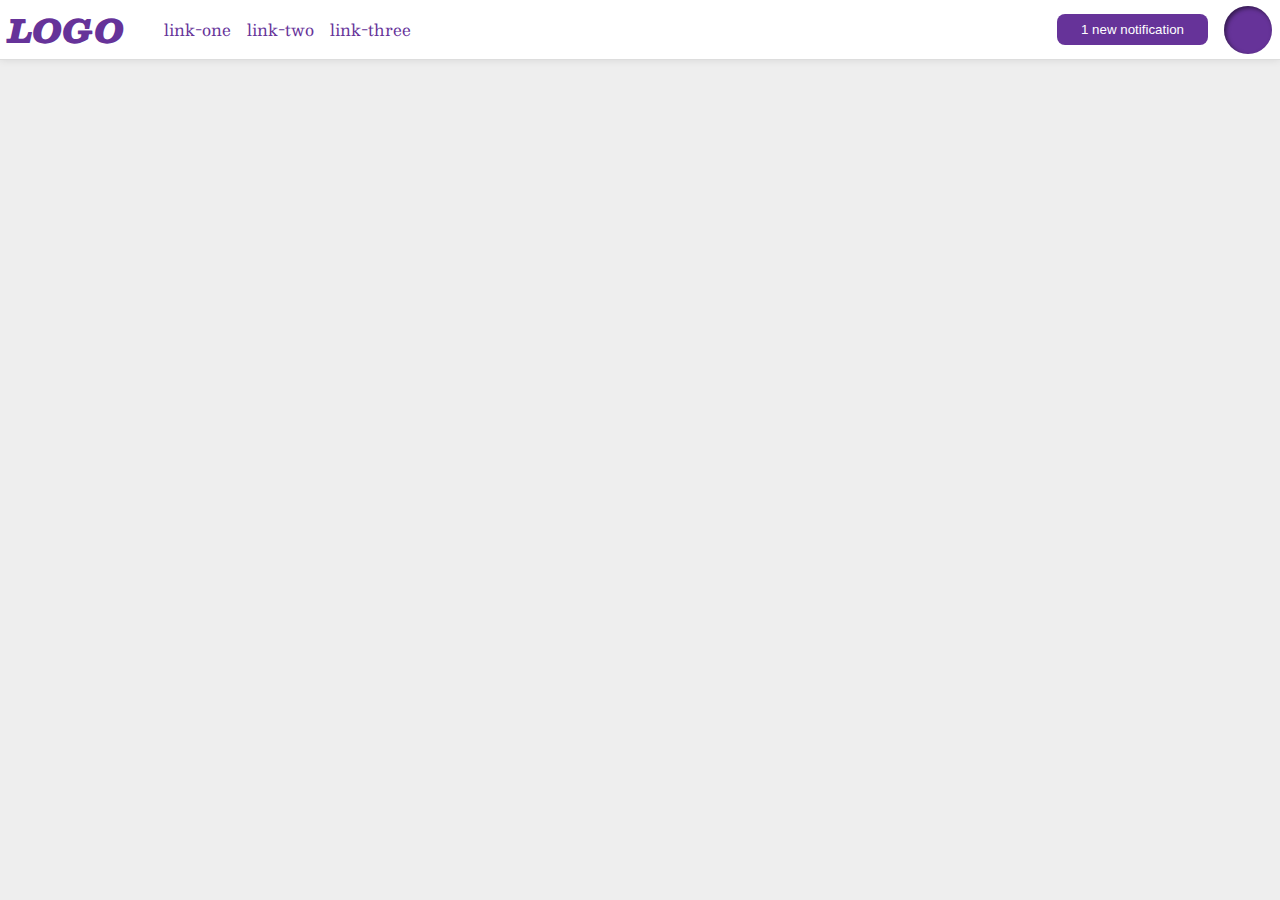
<file: flex/03-flex-header-2/index.html>
<!DOCTYPE html>
<html lang="en">
  <head>
    <meta charset="UTF-8">
    <meta http-equiv="X-UA-Compatible" content="IE=edge">
    <meta name="viewport" content="width=device-width, initial-scale=1.0">
    <title>Flex Header 2</title>
    <link rel="stylesheet" href="style.css">
  </head>
  <body>
    <div class="header">
      <div class="left-part">
      	<div class="logo">
        	LOGO
      	</div>
      	<ul class="links">
        	<li><a href="google.com">link-one</a></li>
        	<li><a href="google.com">link-two</a></li>
        	<li><a href="google.com">link-three</a></li>
      	</ul>
      </div>
      <div class="right-part">
      	<button class="notifications">
        	1 new notification
      	</button>
      	<div class="profile-image"></div>
      </div>
    </div>
  </body>
</html>
</file>
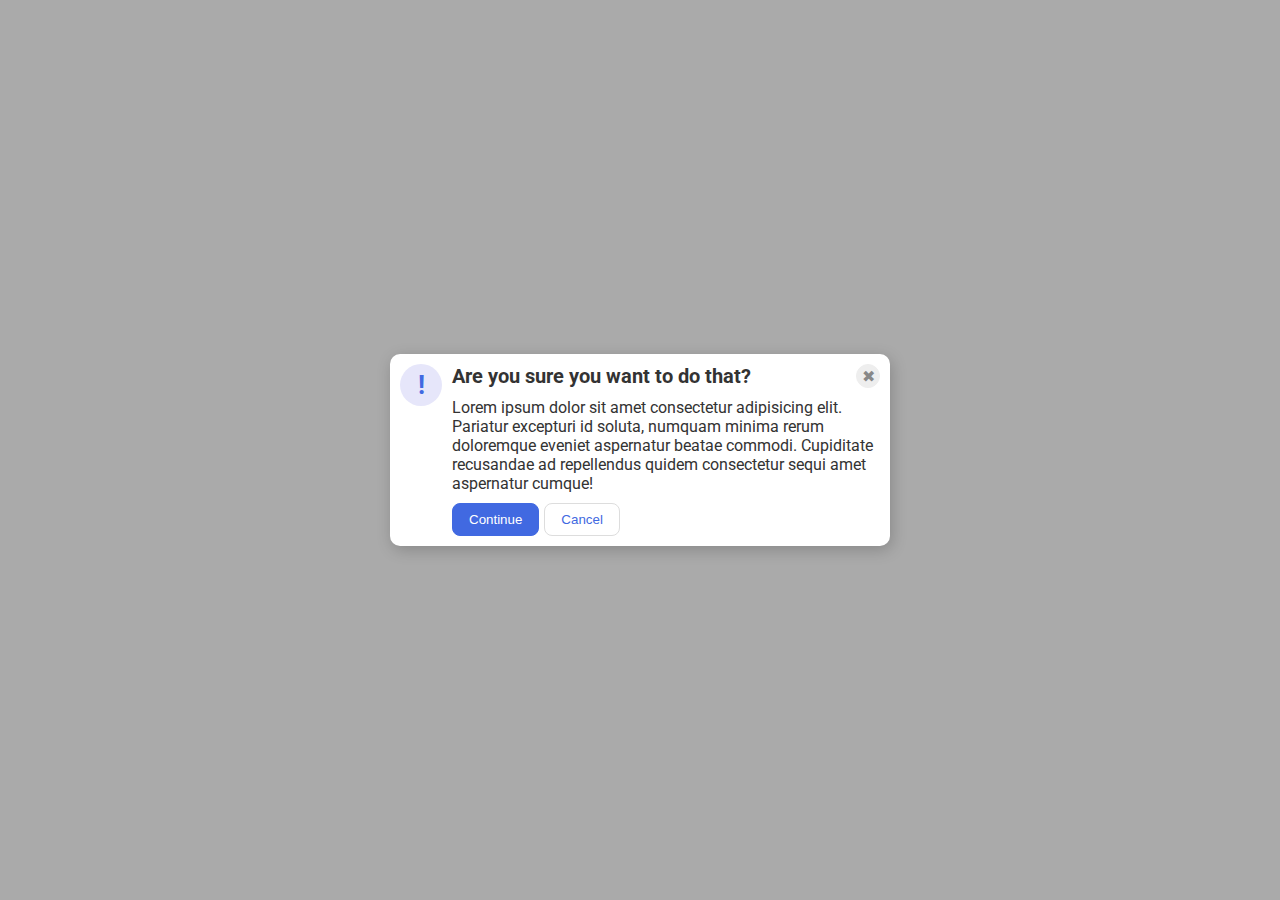
<file: flex/05-flex-modal/index.html>
<!DOCTYPE html>
<html lang="en">
  <head>
    <meta charset="UTF-8">
    <meta http-equiv="X-UA-Compatible" content="IE=edge">
    <meta name="viewport" content="width=device-width, initial-scale=1.0">
    <link rel="stylesheet" href="style.css">
    <title>Modal</title>
  </head>
  <body>
    <div class="modal">
      <div class="icon">!</div>
      <div class="content">
        <div class="header">
          <div class="header-text">Are you sure you want to do that?</div>
          <button class="close-button">✖</button>
        </div>
        <div class="text">Lorem ipsum dolor sit amet consectetur adipisicing elit. Pariatur excepturi id soluta, numquam minima rerum doloremque eveniet aspernatur beatae commodi. Cupiditate recusandae ad repellendus quidem consectetur sequi amet aspernatur cumque!</div>
        <div class="footer">
          <button class="continue">Continue</button>
          <button class="cancel">Cancel</button>
        </div>
      </div>
    </div>
  </body>
</html>
</file>
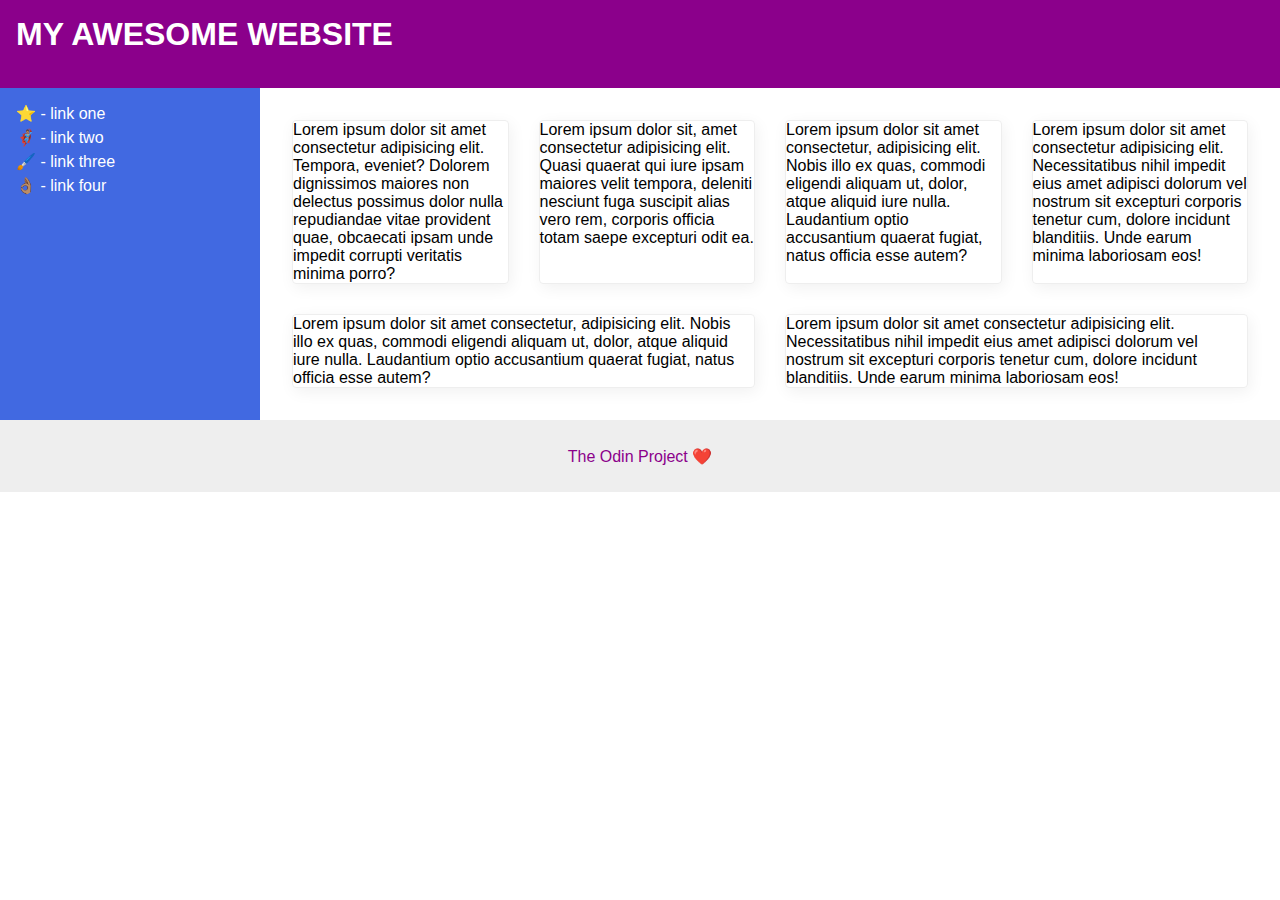
<file: flex/07-flex-layout-2/index.html>
<!DOCTYPE html>
<html lang="en">
  <head>
    <meta charset="UTF-8">
    <meta http-equiv="X-UA-Compatible" content="IE=edge">
    <meta name="viewport" content="width=device-width, initial-scale=1.0">
    <title>The Holy Grail</title>
    <link rel="stylesheet" href="style.css">
  </head>
  <body>
    <div class="header">
      MY AWESOME WEBSITE
    </div>
    <div class="content">
      <div class="sidebar">
        <ul>
          <li><a href="#">⭐ - link one</a></li>
          <li><a href="#">🦸🏽‍♂️ - link two</a></li>
          <li><a href="#">🖌️ - link three</a></li>
          <li><a href="#">👌🏽 - link four</a></li>
        </ul>
      </div>
      <div class="cards-container">
        <div class="card">Lorem ipsum dolor sit amet consectetur adipisicing elit. Tempora, eveniet? Dolorem dignissimos maiores non delectus possimus dolor nulla repudiandae vitae provident quae, obcaecati ipsam unde impedit corrupti veritatis minima porro?</div>
        <div class="card">Lorem ipsum dolor sit, amet consectetur adipisicing elit. Quasi quaerat qui iure ipsam maiores velit tempora, deleniti nesciunt fuga suscipit alias vero rem, corporis officia totam saepe excepturi odit ea.</div>
        <div class="card">Lorem ipsum dolor sit amet consectetur, adipisicing elit. Nobis illo ex quas, commodi eligendi aliquam ut, dolor, atque aliquid iure nulla. Laudantium optio accusantium quaerat fugiat, natus officia esse autem?</div>
        <div class="card">Lorem ipsum dolor sit amet consectetur adipisicing elit. Necessitatibus nihil impedit eius amet adipisci dolorum vel nostrum sit excepturi corporis tenetur cum, dolore incidunt blanditiis. Unde earum minima laboriosam eos!</div>
        <div class="card">Lorem ipsum dolor sit amet consectetur, adipisicing elit. Nobis illo ex quas, commodi eligendi aliquam ut, dolor, atque aliquid iure nulla. Laudantium optio accusantium quaerat fugiat, natus officia esse autem?</div>
        <div class="card">Lorem ipsum dolor sit amet consectetur adipisicing elit. Necessitatibus nihil impedit eius amet adipisci dolorum vel nostrum sit excepturi corporis tenetur cum, dolore incidunt blanditiis. Unde earum minima laboriosam eos!</div>
      </div>
    </div>
    <div class="footer">
      The Odin Project ❤️
    </div>
  </body>
</html>
</file>
<file: flex/03-flex-header-2/style.css>
/* this is some magical font-importing.  
you'll learn about it later. */
@import url('https://fonts.googleapis.com/css2?family=Besley:ital,wght@0,400;1,900&display=swap');

body {
  margin: 0;
  background: #eee;
  font-family: Besley, serif;
}

.header {
  background: white;
  border-bottom: 1px solid #ddd;
  box-shadow: 0 0 8px rgba(0,0,0,.1);
  display: flex;
  justify-content: space-between;
}

.left-part {
	display: flex;
	justify-content: space-around;
	align-items: center;
}

.right-part {
	display: flex;
	justify-content: space-around;
	align-items: center;
	margin-right: 8px;
	gap: 16px;
}

.left-part > .links {
	display: flex;
	justify-content: space-around;
	align-items: center;
	gap: 16px;
}

.profile-image {
  background: rebeccapurple;
  box-shadow: inset 2px 2px 4px rgba(0,0,0,.5);
  border-radius: 50%;
  width: 48px;
  height: 48px;
}

.logo {
  color: rebeccapurple;
  font-size: 32px;
  font-weight: 900;
  font-style: italic;
  margin-left: 8px;
}

button {
  border: none;
  border-radius: 8px;
  background: rebeccapurple;
  color: white;
  padding: 8px 24px;
}

a {
  /* this removes the line under our links */
  text-decoration: none;
  color: rebeccapurple;
}

ul {
  list-style-type: none;
}
</file>
<file: flex/05-flex-modal/style.css>
@import url('https://fonts.googleapis.com/css2?family=Roboto:wght@400;700&display=swap');

html, body {
  height: 100%;
}

body {
  font-family: Roboto, sans-serif;
  margin: 0;
  background: #aaa;
  color: #333;
  /* I'll give you this one for free lol */
  display: flex;
  align-items: center;
  justify-content: center;
}

.modal {
  background: white;
  width: 480px;
  border-radius: 10px;
  box-shadow: 2px 4px 16px rgba(0,0,0,.2);
  display: flex;
  flex: 0 0 auto;
  justify-content: space-evenly;
  padding: 10px;
  gap: 10px;
}

.icon {
  color: royalblue;
  font-size: 26px;
  font-weight: 700;
  background: lavender;
  width: 42px;
  height: 42px;
  border-radius: 50%;
  flex: 0 0 auto;
  display: flex;
  justify-content: center;
  align-items: center;
}

.contents {
	display: flex;
	justify-content: center;
	align-items: flex-start;
	flex-direction: column;
}

.header {
	display: flex;
	justify-content: space-between;
	align-items: flex-start;
	flex-direction: row;
	margin-bottom: 10px;
}

.footer {
	display: flex;
	justify-content: flex-start;
	align-items: center;
	gap: 5px;
	margin-top: 10px;
}

.header-text {
	font-weight: bold;
	font-size: 20px;
}


.close-button {
  background: #eee;
  border-radius: 50%;
  color: #888;
  font-weight: 400;
  font-size: 16px;
  height: 24px;
  width: 24px;
  display: flex;
  align-items: center;
  justify-content: center;
  border: 1px solid #eee;
  padding: 0;
}

button {
  cursor: pointer;
  padding: 8px 16px;
  border-radius: 8px;
}

button.continue {
  background: royalblue;
  border: 1px solid royalblue;
  color: white;
}

button.cancel {
  background: white;
  border: 1px solid #ddd;
  color: royalblue;
}
</file>
<file: flex/07-flex-layout-2/style.css>
body {
  font-family: -apple-system, BlinkMacSystemFont, 'Segoe UI', Roboto, Oxygen, Ubuntu, Cantarell, 'Open Sans', 'Helvetica Neue', sans-serif;
  margin: 0;
  min-height: 100vh;
  display: flex;
  flex-direction: column;
  justify-content: flex-start;
  align-items: stretch;
}

ul {
	list-style-type: none;
}

.header {
  height: 72px;
  background: darkmagenta;
  color: white;
  font-size: 32px;
  font-weight: 900;
  padding: 16px;
  padding-bottom: 0;
}

.content {
	display: flex;
	justify-content: flex-start;
	align-items: stretch;
}



.footer {
  height: 72px;
  background: #eee;
  color: darkmagenta;
  display: flex;
  flex-direction: column;
  justify-content: center;
  align-items: center;
}

.sidebar {
  width: 300px;
  background: royalblue;
  box-sizing: border-box;
  margin-left: -40px;
  flex-shrink: 0;
  padding: 16px;
  padding-top: 0;
}

.cards-container {
	display: flex;
	flex-flow: row wrap;
	justify-content: space-evenly;
	align-items: stretch;
	gap: 30px;
	flex: 1 1 auto;
	padding: 32px;
}

.card {
  border: 1px solid #eee;
  box-shadow: 2px 4px 16px rgba(0,0,0,.06);
  border-radius: 4px;
  width: 200px;
  flex: 1 1 auto;
}

.sidebar > ul > li {
	margin-bottom: 5px;
}

.sidebar > ul > li > a {
	width: 24px;
	color: white;
	text-decoration: none;
}
</file>
